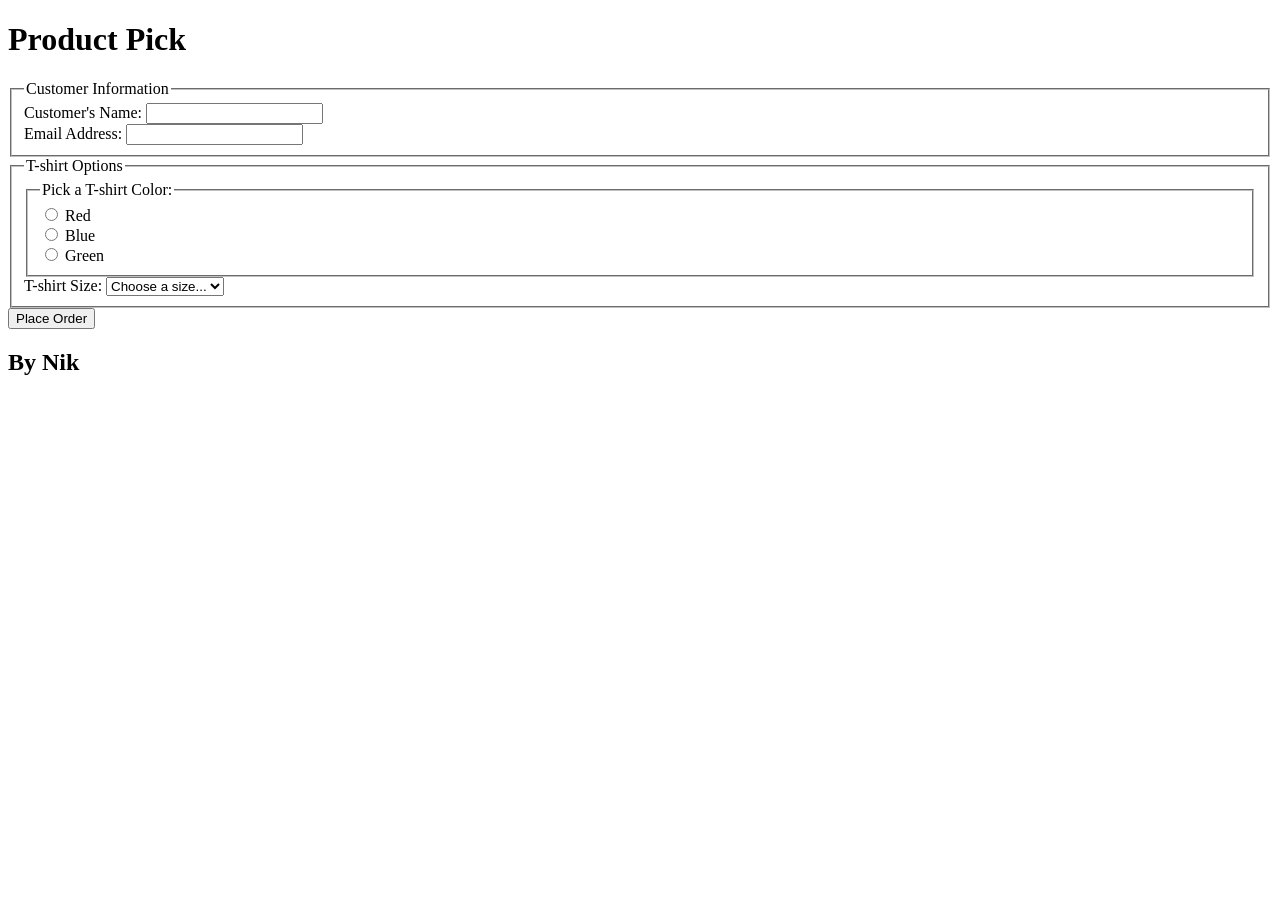
<file: Form-Controls/index.html>
<!DOCTYPE html>
<html lang="en">

<head>
  <meta charset="utf-8" />
  <meta http-equiv="X-UA-Compatible" content="IE=edge" />
  <title>My form exercise</title>
  <meta name="description" content="" />
  <meta name="viewport" content="width=device-width, initial-scale=1" />
</head>

<body>
  <header>
    <h1>Product Pick</h1>
  </header>
  
  <main>
    <form action="#" method="post">
      
      <!-- group 1: Client info -->
      <fieldset>
        <legend>Customer Information</legend>
        
        <div>
          <label for="name">Customer's Name:</label>
          <input type="text" id="name" name="name" required minlength="2">
        </div>

        <div>
          <label for="email">Email Address:</label>
          <input type="email" id="email" name="user-email" required>
        </div>
      </fieldset>

      <!-- group 2: T-shirt parameters -->
      <fieldset>
        <legend>T-shirt Options</legend>
        
        <!-- group 2.1: color -->
        <fieldset>
          <legend>Pick a T-shirt Color:</legend>

          <div>
            <input type="radio" id="red" name="color" value="red" required>
            <label for="red">Red</label>
          </div>

          <div>
            <input type="radio" id="blue" name="color" value="blue">
            <label for="blue">Blue</label>
          </div>

          <div>
            <input type="radio" id="green" name="color" value="green">
            <label for="green">Green</label>
          </div>
        </fieldset>

        <!-- group 2.2: size -->
        <div>
          <label for="size">T-shirt Size:</label>
          <select id="size" name="size" required>
            <option value="" disabled selected hidden>Choose a size...</option>
            <option value="xs">XS</option>
            <option value="s">S</option>
            <option value="m">M</option>
            <option value="l">L</option>
            <option value="xl">XL</option>
            <option value="xxl">XXL</option>
          </select>
        </div>
      </fieldset>

      <button type="submit">Place Order</button>

    </form>
  </main>
  
  <footer>
    <h2>By Nik</h2>
  </footer>
</body>

</html>
</file>
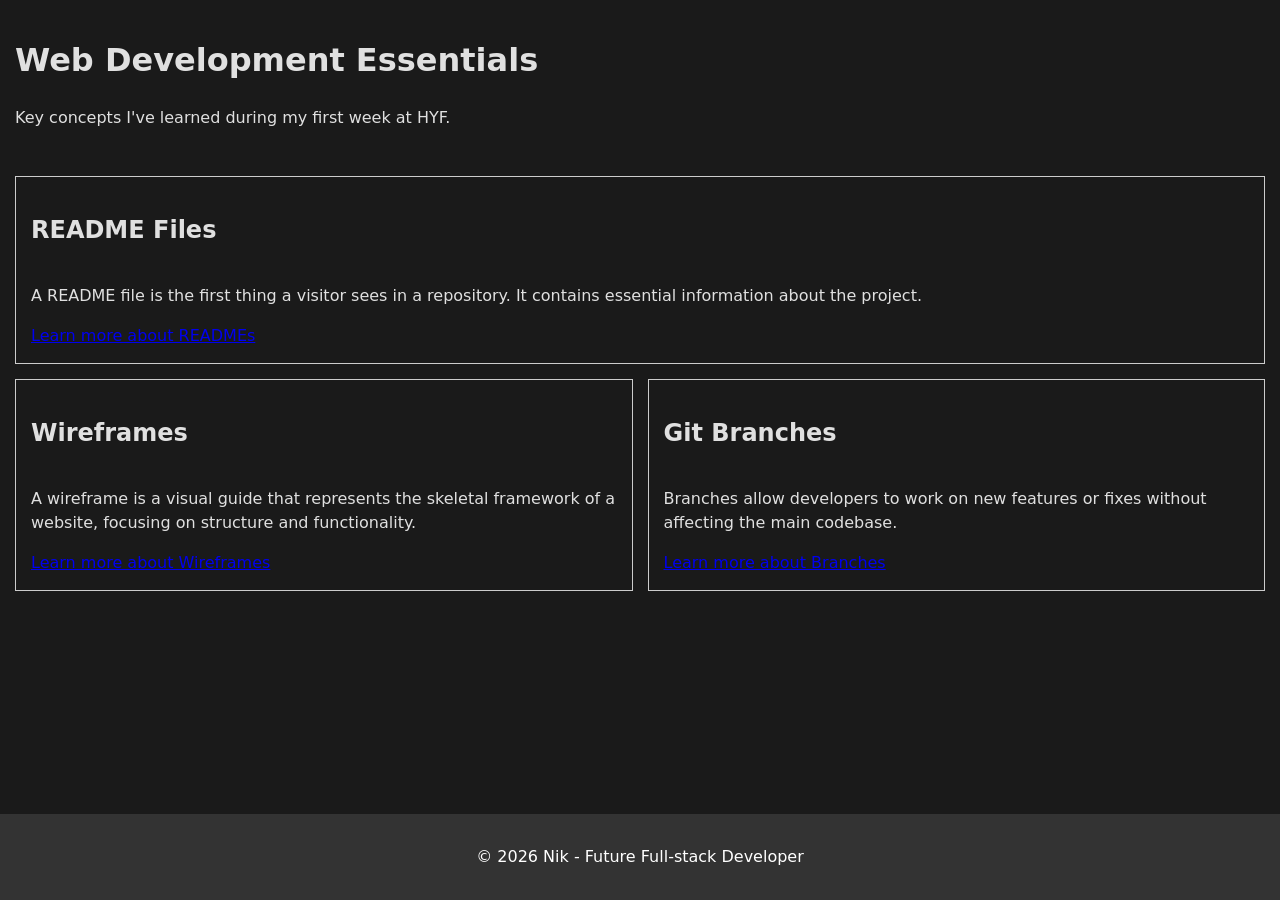
<file: Wireframe/index.html>
<!DOCTYPE html>
<html lang="en"> <head>
    <meta charset="UTF-8">
    <meta name="viewport" content="width=device-width, initial-scale=1.0">
    <title>My Onboarding Learnings</title>
    <link rel="stylesheet" href="style.css">
</head>
<body>

    <header>
        <h1>Web Development Essentials</h1>
        <p>Key concepts I've learned during my first week at HYF.</p>
    </header>

    <main>
        <article>
            <h2>README Files</h2>
            <p>A README file is the first thing a visitor sees in a repository. It contains essential information about the project.</p>
            <a href="https://docs.github.com/en/repositories/managing-your-repositorys-settings-and-features/customizing-your-repository/about-readmes" target="_blank">Learn more about READMEs</a>
        </article>

        <article>
            <h2>Wireframes</h2>
            <p>A wireframe is a visual guide that represents the skeletal framework of a website, focusing on structure and functionality.</p>
            <a href="https://en.wikipedia.org/wiki/Website_wireframe" target="_blank">Learn more about Wireframes</a>
        </article>

        <article>
            <h2>Git Branches</h2>
            <p>Branches allow developers to work on new features or fixes without affecting the main codebase.</p>
            <a href="https://git-scm.com/book/en/v2/Git-Branching-Basic-Branching-and-Merging" target="_blank">Learn more about Branches</a>
        </article>
    </main>

    <footer>
        <p>© 2026 Nik - Future Full-stack Developer</p>
    </footer>

</body>
</html>
</file>
<file: Wireframe/style.css>
/* basestyle */

body {
    font-family: Arial, sans-serif;
    line-height: 1.6;
    margin: 0;
    padding: 0 0 60px 0; /* Отступ снизу, чтобы футер не перекрывал контент */
}

header, main {
    padding: 20px;
    max-width: 800px;
    margin: auto;
}

article {
    border-bottom: 1px solid #ccc;
    padding: 10px 0;
}

/* footer fix */
footer {
    position: fixed;
    bottom: 0;
    width: 100%;
    background-color: #333;
    color: white;
    text-align: center;
    padding: 10px 0;
}

:root {
  --color: #ffffff; 
  --paper: #1a1a1a;
  --ink: #e0e0e0;
  --font: 100%/1.5 system-ui, Arial, sans-serif;
  --space: clamp(6px, 6px + 2vw, 15px);
  --line: 1px solid #ccc;
  --container: 1280px;
}

body {
  background-color: var(--paper);
  color: var(--ink);
  font: var(--font);
  margin: 0;
  padding: 0 0 80px 0;
}

header, main {
  padding: var(--space);
  max-width: var(--container);
  margin: auto;
}

footer {
  position: fixed;
  bottom: 0;
  left: 0; 
  width: 100%;
  background-color: #333;
  color: white;
  text-align: center;
  padding: 15px 0;
  z-index: 100;
}

main {
  display: grid;
  grid-template-columns: 1fr 1fr;
  gap: var(--space);
}

main > *:first-child {
  grid-column: span 2;
}

article {
  border: var(--line);
  padding: var(--space);
  display: grid;
  grid-template-columns: 1fr;
}

img {
  width: 100%;
  object-fit: cover;
}
</file>
